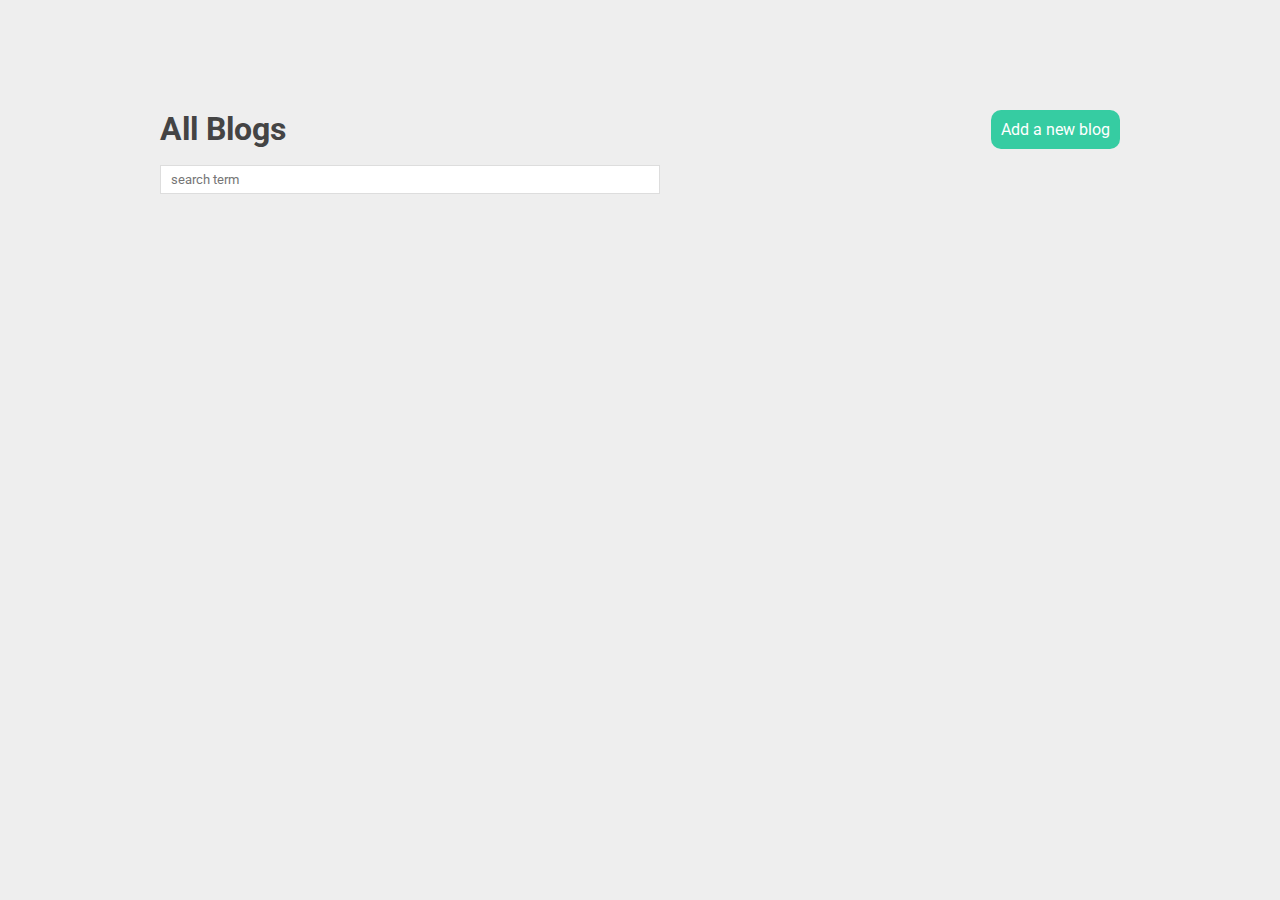
<file: index.html>
<html lang="en">

<head>
  <meta charset="UTF-8">
  <meta name="viewport"
        content="width=device-width, initial-scale=1.0">
  <link rel="stylesheet"
        href="styles.css">
  <title>JSON Server</title>
</head>

<body>

  <nav>
    <h1>All Blogs</h1>
    <a href="/create.html">Add a new blog</a>
  </nav>

  <form class="search">
    <input type="text"
           name="term"
           placeholder="search term">
  </form>

  <div class="blogs">
    <!-- inject blogs here from js -->
  </div>

  <script src="js/index.js"></script>
</body>

</html>
</file>
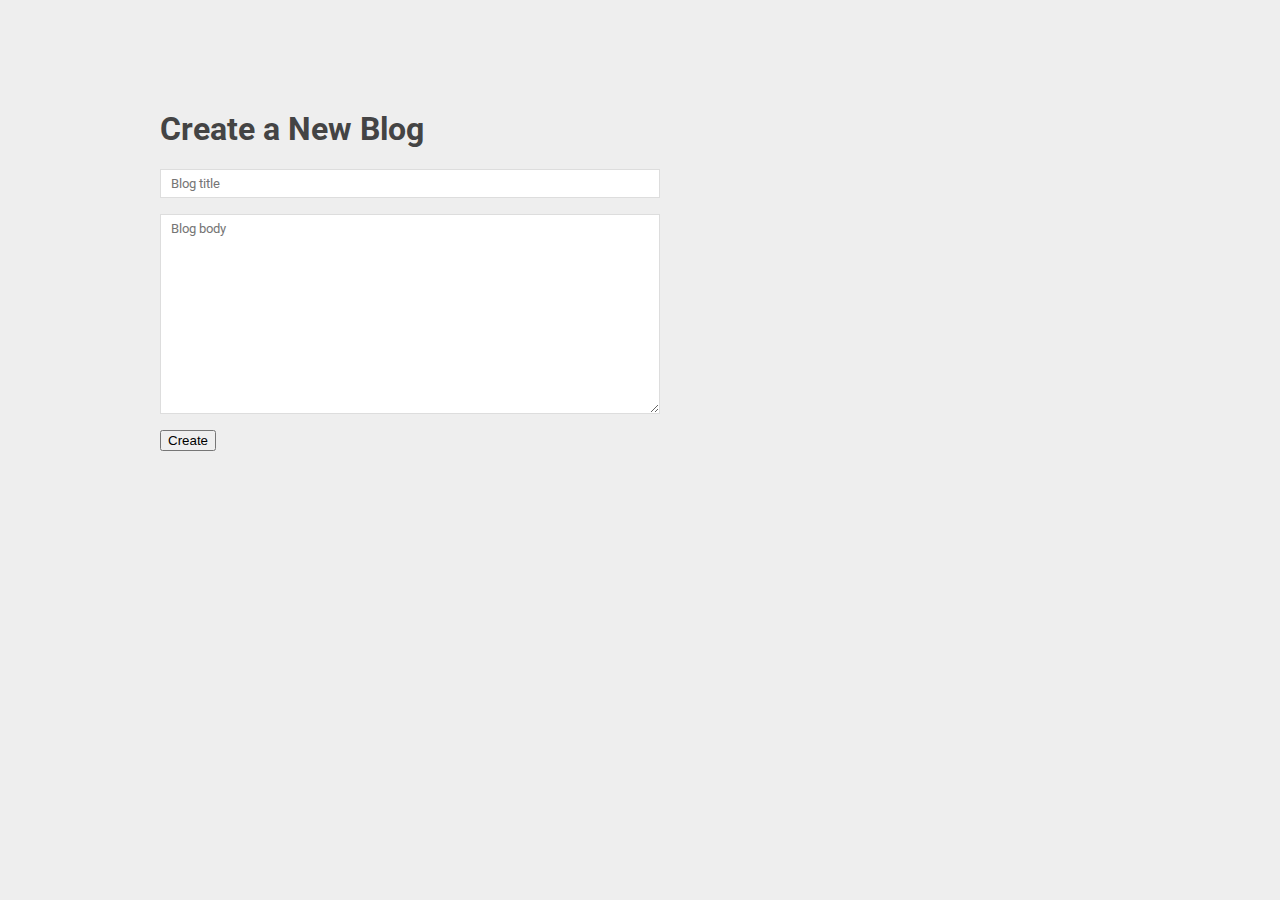
<file: create.html>
<html lang="en">
<head>
  <meta charset="UTF-8">
  <meta name="viewport" content="width=device-width, initial-scale=1.0">
  <link rel="stylesheet" href="styles.css">
  <title>JSON Server</title>
</head>
<body>
  
  <h1>Create a New Blog</h1>

  <form>
    <input type="text" name="title" required placeholder="Blog title">
    <textarea name="body" required placeholder="Blog body"></textarea>
    <button>Create</button>
  </form>

  <script src="js/create.js"></script>
</body>
</html>
</file>
<file: styles.css>
@import url('https://fonts.googleapis.com/css2?family=Roboto:wght@300;400;500;700&display=swap');

/* base styles */
body {
  background: #eee;
  font-family: 'Roboto';
  color: #444;
  max-width: 960px;
  margin: 100px auto;
  padding: 10px;
}
nav {
  display: flex;
  justify-content: space-between;
}
nav h1 {
  margin: 0;
}
nav a {
  color: white;
  text-decoration: none;
  background: #36cca2;
  padding: 10px;
  border-radius: 10px;
}
form {
  max-width: 500px;
}
input,
textarea {
  display: block;
  margin: 16px 0;
  padding: 6px 10px;
  width: 100%;
  border: 1px solid #ddd;
  font-family: 'Roboto';
}
textarea {
  min-height: 200px;
}

/* post list */
.post {
  padding: 16px;
  background: white;
  border-radius: 10px;
  margin: 20px 0;
}
.post h2 {
  margin: 0;
  color: #444;
}
.post p {
  margin-top: 0;
  color: #444;
}
.post a {
  color: #36cca2;
}
</file>
